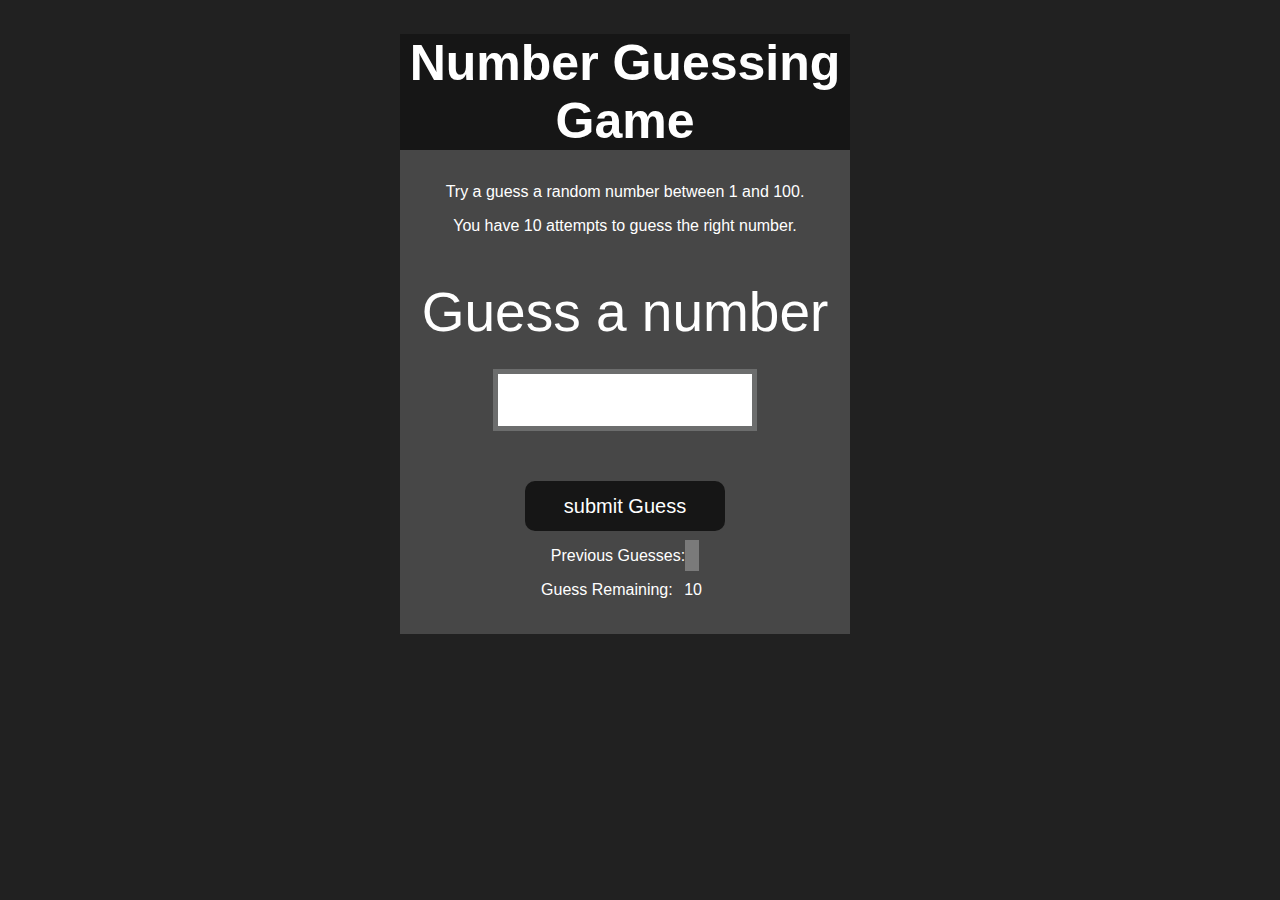
<file: index.html>
<!DOCTYPE html>
<html lang="en">
<head>
    <meta charset="UTF-8">
    <meta name="viewport" content="width=device-width, initial-scale=1.0">
    <title>Guess the number game</title>
    <link rel="stylesheet" href="style.css">
</head>
<body>
    <div id="wrapper">
        <h1>Number Guessing Game</h1>
        <p>Try a guess a random number between 1 and 100.</p>
        <p>You have 10 attempts to guess the right number.</p>
        <br>
        <form class="form">
            <label for="guessField" id="guess"> Guess a number</label>
            <input type="text" id="guessField" class="guessField">
            <input type="submit" id="subt" value="submit Guess" class="guessSubmit">
        </form>
        <div class="resultParas">
            <p id="guessArray">Previous Guesses: <span class="guesses" id="guesses"></span></p>
            <p>Guess Remaining: <span class="lastResult">10</span></p>
            <p class="lowOrHi"></p>
        </div>
    </div>
    <script src="app.js"></script>
</body>
</html>
</file>
<file: style.css>
html {
    font-family: sans-serif;
  }
  
  body {
    width: 300px;
    max-width: 750px;
    min-width: 480px;
    margin: 0 auto;
    background-color: #212121;
  }
  
  .lastResult {
    color: white;
    padding: 7px;
  }
  
  .guesses {
    color: white;
    padding: 7px;
  }
  
  button {
    background-color: #141414;
    color: #fff;
    width: 250px;
    height: 50px;
    border-radius: 25px;
    font-size: 30px;
    border-style: none;
    margin-top: 30px;
    /* margin-left: 50px; */
  }
  
  #subt {
    background-color: #161616;
    color: #ffffff;
    width: 200px;
    height: 50px;
    border-radius: 10px;
    font-size: 20px;
    border-style: none;
    margin-top: 50px;
    /* margin-left: 75px; */
  }
  
  #guessField {
    color: #000;
    width: 250px;
    height:50px;
    font-size: 30px;
    border-style: none;
    margin-top: 25px;
  
    /* margin-left: 50px; */
    border: 5px solid #6c6d6d;
    text-align: center;
  }
  
  #guess {
    font-size: 55px;
    /* margin-left: 90px; */
    margin-top: 120px;
    color: #fff;
  }
  
  .guesses {
    background-color: #7a7a7a;
  }
  
  #wrapper {
    box-sizing: border-box;
    text-align: center;
    width: 450px;
    height: 600px;
    background-color: #474747;
    color: #fff;
    font-size: 25px;
  }
  
  h1 {
    background-color: #161616;
  
    color: #fff;
    text-align: center;
  }
  
  p {
    font-size: 16px;
    text-align: center;
  }
</file>
